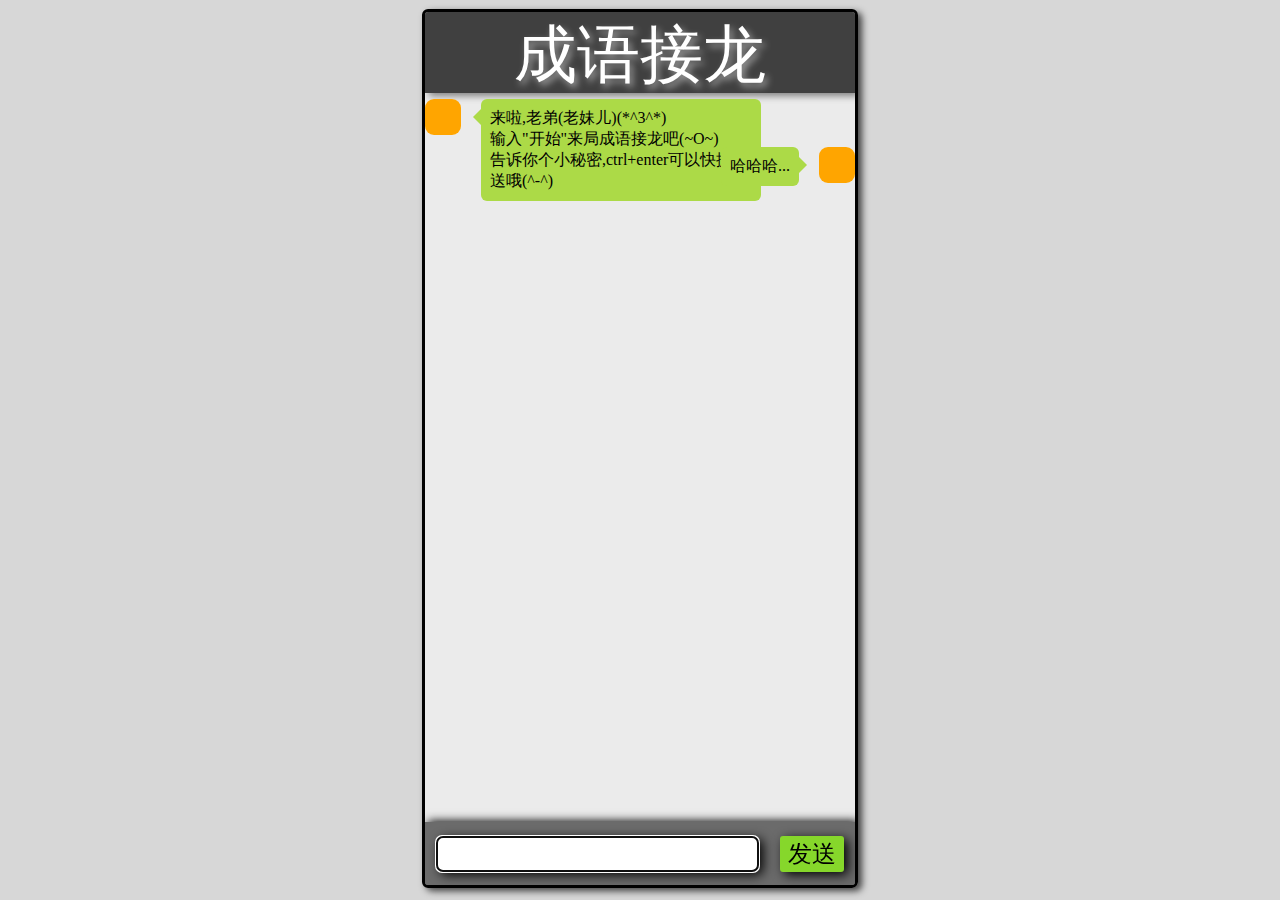
<file: chengyu/index.html>
<!DOCTYPE html>
<html>
	<head>
		<meta charset="UTF-8">
		<title>成语接龙机器人</title>
		<style type="text/css">
			body,div,span,input{
				margin: 0px;
				padding: 0px;
			}
			body{
				background-color: rgba(215, 215, 215, 1);
			}
			#box{
				margin: 1vh auto;
				width: 430px;
				height: 97vh;
				border: 3px solid rgba(0, 0, 0, 1);
				border-radius: 6px;
				box-shadow: 4px 3px 7px rgba(0, 0, 0, 0.7);
				overflow: hidden;
			}
			/*head start*/
			#box .head{
				width: 430px;
				height: 9vh;
				color: rgba(255, 255, 255, 1);
				font-size: 7vh;
				font-family: "楷体";
				text-align: center;
				text-shadow: 3px 4px 7px rgba(255, 255, 255, 0.5);
				background-color: rgba(0, 0, 0, 0.7);
				box-shadow: 4px 3px 7px rgba(0, 0, 0, 1);
			}
			/*head end*/
			
			/*middle start*/
			#screen{
				width: 430px;
				height: 81vh;
				background-color: rgba(255, 255, 255, 0.5);
				overflow: auto;
			}
			/*头像*/
			#screen .header{
				width: 36px;
				height: 36px;
				background-color: rgba(255, 165, 0, 1);
				border-radius: 9px;
			}
			/*文本框*/
			#screen [class$="send"]{
				width: 300px;
				position: relative;
			}
			#screen [class$="arrow"]{
				border: 8px solid transparent;
				position: absolute;
				top: 10px;
				z-index: 99;
			}
			#screen [class$="text"]{
				padding: 9px;
				font-family: "楷体";
				background: rgb(172,218,71);
				border-radius: 6px;
				box-sizing: border-box;
				position: absolute;
			}
			/*对方*/
			#screen .other-side{
				margin: 6px auto;
				overflow: -webkit-paged-x;
				float: left;
			}
			#screen .other-side .left-send{
				float: left;
			}
			#screen .other-side .left-send .left-arrow{
				border-right-color: rgb(172,218,71);
				left: 4px;
			}
			#screen .other-side .left-send .left-text{
				left: 20px;
			}
			/*自己*/
			#screen .myself{
				margin: 6px auto;
				overflow: -webkit-paged-x;
				float: right;
			}
			#screen .myself .right-send{
				float: right;
			}
			#screen .myself .right-send .right-arrow{
				border-left-color: rgb(172,218,71);
				right: 4px;
			}
			#screen .myself .right-send .right-text{
				right: 20px;
			}
			/*滚动条*/
			#screen::-webkit-scrollbar{
				width: 4px;
			}
			#screen::-webkit-scrollbar-track{
				box-shadow: inset 0 0 4px rgba(0,0,0,0.3);
				border-radius: 12px;
			}
			#screen::-webkit-scrollbar-thumb{
				background-color: rgba(75, 180, 225, 1);
				border-radius: 12px;
			}
			/*middle end*/
			
			/*foot start*/
			#box .foot{
				width: 430px;
				height: 7vh;
				background-color: rgba(0, 0, 0, 0.5);
				display: flex;
				box-shadow: 3px -1px 9px rgba(0, 0, 0, 1);
			}
			#box .foot #input{
				margin: auto;
				width: 321px;
				height: 34px;
				font-size: 24px;
				font-family: "楷体";
				border: 1px solid transparent;
				display: block;
				border-radius: 6px;
				box-shadow: 4px 3px 12px rgba(0, 0, 0, 1);
			}
			#box .foot #but{
				margin: auto;
				width: 64px;
				height: 36px;
				font-size: 24px;
				font-family: "楷体";
				text-align: center;
				line-height: 36px;
				background-color: rgba(134, 215, 43, 1);
				display: block;
				border-radius: 3px;
				box-shadow: 4px 3px 12px rgba(0, 0, 0, 1);
				cursor: pointer;
			}
			/*foot end*/
		</style>
	</head>
	<body>
		<div id="box">
			<!--head-->
			<div class="head">成语接龙</div>
			<!--middle-->
			<div id="screen">
				<!-- 对方 -->
				<div class="other-side">
					<div class="header" style="float: left;"></div>
					<div class="left-send">
						<div class="left-arrow"></div>
						<div class="left-text">
							来啦,老弟(老妹儿)(*^3^*)<br/>
							输入"开始"来局成语接龙吧(~O~)<br/>
							告诉你个小秘密,ctrl+enter可以快捷发送哦(^-^)
						</div>
					</div>
				</div>
				<!-- 自己 -->
				<div class="myself">
					<div class="header" style="float: right;"></div>
					<div class="right-send">
						<div class="right-arrow"></div>
						<div class="right-text">
							哈哈哈...
						</div>
					</div>
				</div>
			</div>
			<!--foot-->
			<div class="foot">
				<input id="input" type="text" autofocus="autofocus" />
				<div id="but">发送</div>
			</div>
		</div>
		<!--引入成语库-->
		<script type="text/javascript" src="js/db.js" ></script>
		<!--script-->
		<script type="text/javascript">
			var screen = document.getElementById("screen");
			var input = document.getElementById("input");
			var but = document.getElementById("but");
			var out = "";
			var power = false;
			
			function main(){
				if(input.value==null || input.value==""){
					reply("请输入有意义的内容！！！");
					input.focus();
					power = false;
				}else if(input.value == "开始"){
					var num = Math.ceil(Math.random()*100);
					out = listWords[num];
					send(input.value);
					reply(out);
					power = true;
				}else if(power){
					judge(input.value);
				}else{
					send(input.value);
					reply("输入'开始'才能成语接龙哦(^-^)");
					power = false;
				}
			}
			
			function send(paramet){
				screen.innerHTML += "<div class='myself'>"
										+"<div class='header' style='float: right;'></div>"
										+"<div class='right-send'>"
											+"<div class='right-arrow'></div>"
											+"<div class='right-text'>"
												+paramet
											+"</div>"
										+"</div>"
									+"</div>";
				
				input.value = "";
				input.focus();
				screen.lastChild.scrollIntoView();//将最后一个对话框滚动至可见区域
			}
			
			function reply(paramet){
				screen.innerHTML += "<div class='other-side'>"
											+"<div class='header' style='float: left;'></div>"
											+"<div class='left-send'>"
												+"<div class='left-arrow'></div>"
												+"<div class='left-text'>"
													+paramet
												+"</div>"
											+"</div>"
										+"</div>";
				screen.lastChild.scrollIntoView();//将最后一个对话框滚动至可见区域
			}
			
			//鼠标点击发送
			but.onclick = function(){
				main();
			}
			
			//快捷键发送
			document.onkeypress = function(event){
				var e = event || window.event;
				var key = e.keyCode || e.which;
				if(key == 10){//同时按下ctrl和enter
					main();
				}
			}
			
			function judge(str){
				if(str.length == 4){
					if(listWords.indexOf(str) == -1){
						send(str);
						reply("喂喂喂,不准耍赖啊...");
						power = false;
					}else{
						if(out.charAt(3) == str.charAt(0)){
							var start = listWords.join("").indexOf(str.charAt(3));
							var end = start + 4;
							if(start%4 == 0){
								out = listWords.join("").substring(start,end);
								send(str);
								reply(out);
								power = true;
							}else{
								send(str);
								reply("是在下输了...");
								power = false;
							}
						}else{
							send(str);
							reply("哈哈哈,你输了");
							power = false;
						}
					}
				}else{
					send(str);
					reply("游戏中不要开小差啊！");
					power = false;
				}
			}
			
		</script>
	</body>
</html>
</file>
